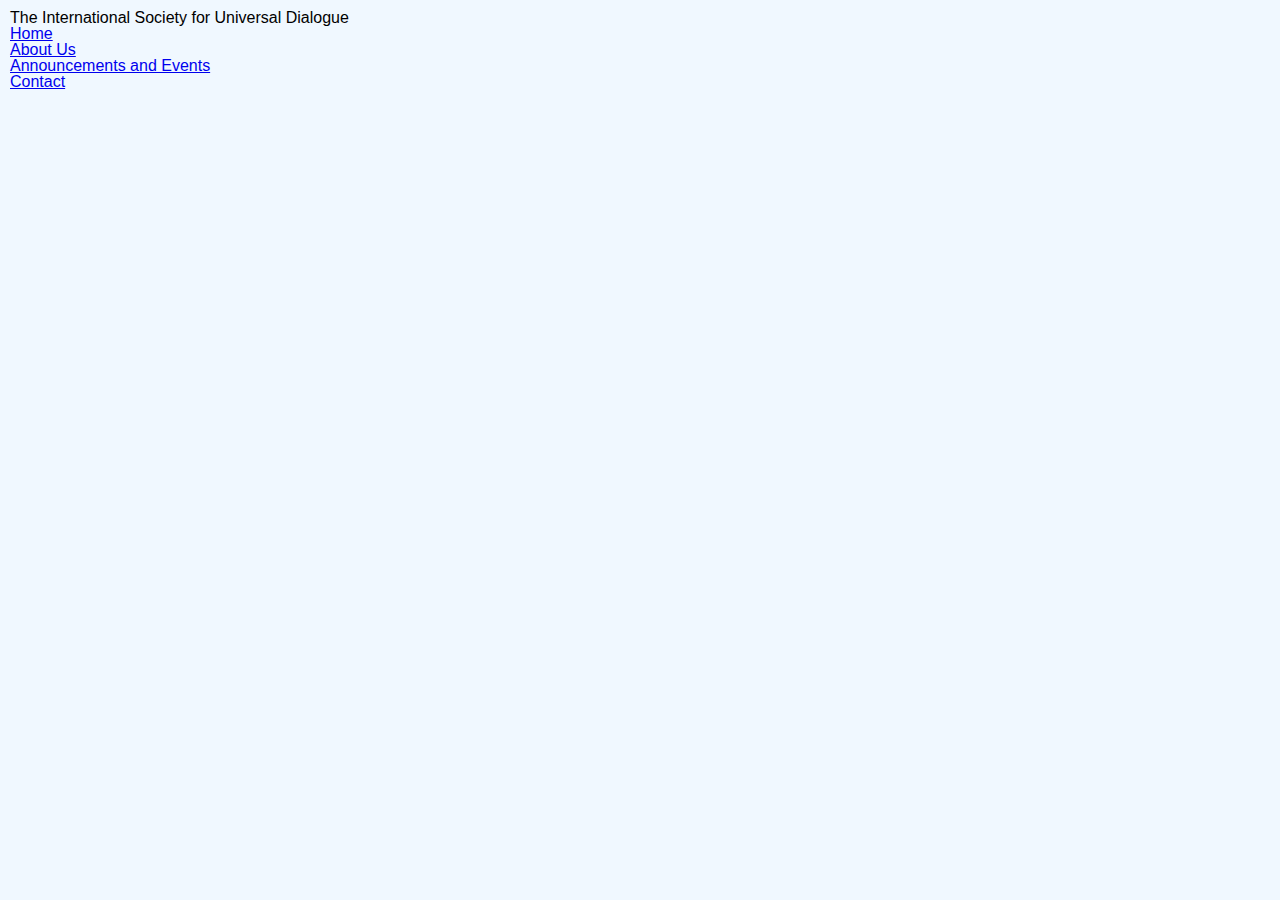
<file: index.html>
<!DOCTYPE html>
<html lang="en" class="nojs">
<head>
  <title>The International Society for Universal Dialogue</title>
  <meta charset="utf-8"/>
  <meta name="viewport"/>
  <link rel="stylesheet" media="screen" href="css/meyersreset-and-normalize-form.css">
  <link rel="stylesheet" media="screen" href="css/style.css">
</head>
<body>
<main id="content">
  <h1>The International Society for Universal Dialogue</h1>
  <div id="nav">
    <ul class="nav-list">
      <li class="nav-item"><a href="index.html">Home</a></li>
      <li class="nav-item"><a href="about.html">About Us</a></li>
      <li class="nav-item"><a href="announce.html">Announcements and Events</a></li>
      <li class="nav-item"><a href="contact.html">Contact</a></li>
    </ul>
  </div>

</main>
</body>
</html>
</file>
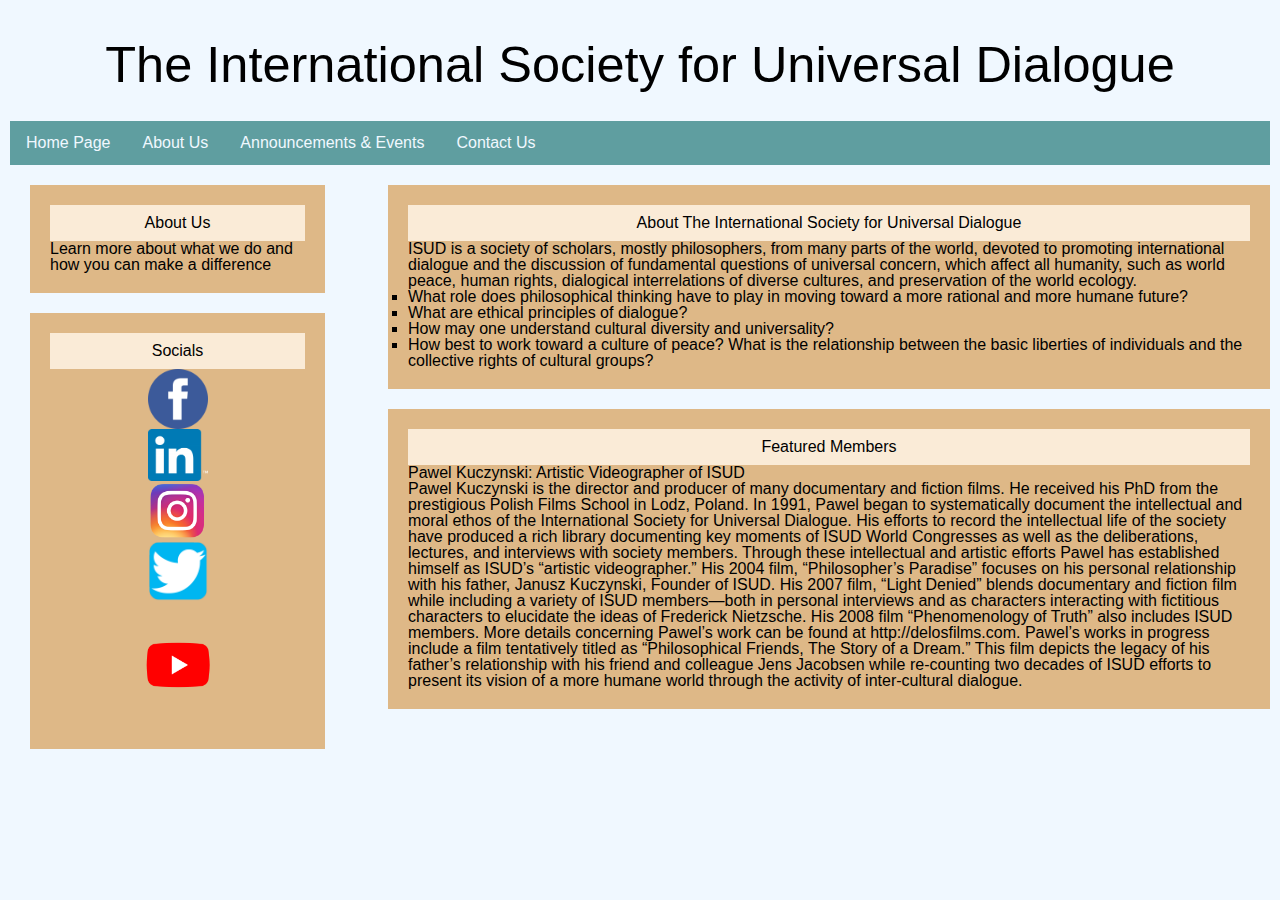
<file: about.html>
<!DOCTYPE html>
<html lang="en" class="nojs">
<head>
  <title>The International Society for Universal Dialogue</title>
  <meta charset="UTF-8">
  <meta name="viewport" content="width=device-width, initial-scale=1">
  <link rel="stylesheet" media="screen" href="css/meyersreset-and-normalize-form.css">
  <link rel="stylesheet" media="screen" href="css/style.css">
  <script src="js/site.js"></script>
</head>
<body>
  <div class="header">
    <h1>The International Society for Universal Dialogue</h1>
  </div>
  <div class="topnav">
    <a href="index.html">Home Page</a>
    <a href="about.html">About Us</a>
    <a href="announce.html">Announcements & Events</a>
    <a href="contact.html">Contact Us</a>
  </div>
  <div class="row">
    <div class="leftcolumn">
    <div class="card">
    <div class="body">
      <h2>About Us</h2>
    </div>
      <p>Learn more about what we do and how you can make a difference</p>
    </div>
    <div class="card">
    <div class="body">
      <h2>Socials</h2>
    </div>
      <a href="https://www.facebook.com/"><img src="images/facebookLogo.png" alt="Facebook" width="60"></a>
      <a href="https://www.linkedin.com/"><img src="images/linkedInLogo.png" alt="LinkedIn" width="60"></a>
      <a href="https://www.instagram.com/"><img src="images/instagramLogo.png" alt="Instagram" width="60"></a>
      <a href="https://twitter.com/"><img src="images/twitterLogo.png" alt="Twitter" width="60"></a>
      <a href="https://www.Youtube.com/"><img src="images/youtubeLogo.png" alt="YouTube" width="170"></a>
    </div>
    </div>
    <div class="rightcolumn">
      <div class="card">
        <div class="body">
          <h2>About The International Society for Universal Dialogue</h2>
        </div>
        <p>ISUD is a society of scholars, mostly philosophers, from many parts of the world, devoted to promoting international dialogue and the discussion of fundamental questions of universal concern, which affect all humanity, such as world peace, human rights, dialogical interrelations of diverse cultures, and preservation of the world ecology.</p>
        <ul class="b">
          <li>What role does philosophical thinking have to play in moving toward a more rational and more humane future?</li>
          <li>What are ethical principles of dialogue?</li>
          <li>How may one understand cultural diversity and universality?</li>
          <li>How best to work toward a culture of peace? What is the relationship between the basic liberties of individuals and the collective rights of cultural groups?</li>
        </ul>
      </div>
      <div class="card">
        <div class="body">
          <h2>Featured Members</h2>
        </div>
        <h3>Pawel Kuczynski: Artistic Videographer of ISUD</h3>
        <p>Pawel Kuczynski is the director and producer of many documentary and fiction films. He received his PhD from the prestigious Polish Films School in Lodz, Poland.
          In 1991, Pawel began to systematically document the intellectual and moral ethos of the International Society for Universal Dialogue. His efforts to record the intellectual life of the society have produced a rich library documenting key moments of ISUD World Congresses as well as the deliberations, lectures, and interviews with society members. Through these intellectual and artistic efforts Pawel has established himself as ISUD’s “artistic videographer.”
          His 2004 film, “Philosopher’s Paradise” focuses on his personal relationship with his father, Janusz Kuczynski, Founder of ISUD. His 2007 film, “Light Denied” blends documentary and fiction film while including a variety of ISUD members—both in personal interviews and as characters interacting with fictitious characters to elucidate the ideas of Frederick Nietzsche. His 2008 film “Phenomenology of Truth” also includes ISUD members. More details concerning Pawel’s work can be found at http://delosfilms.com.
          Pawel’s works in progress include a film tentatively titled as “Philosophical Friends, The Story of a Dream.” This film depicts the legacy of his father’s relationship with his friend and colleague Jens Jacobsen while re-counting two decades of ISUD efforts to present its vision of a more humane world through the activity of inter-cultural dialogue.</p>
      </div>
    </div>
  </div>
</body>
</html>
</file>
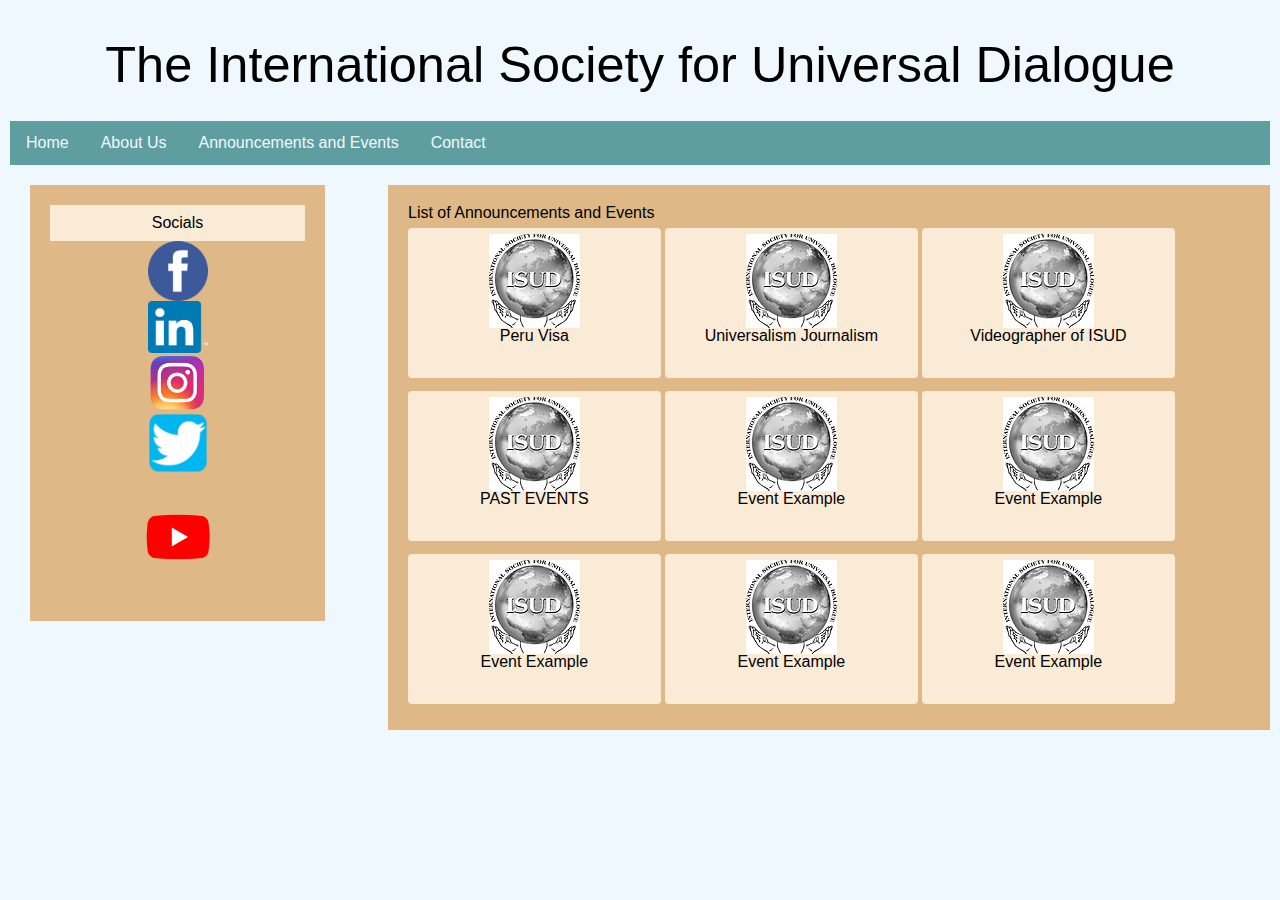
<file: announce.html>
<!DOCTYPE html>
<html lang="en" class="nojs">
<head>
  <title>The International Society for Universal Dialogue</title>
  <meta name="viewport" content="width=device-width, initial-scale=1.0">
  <meta charset="utf-8">
  <link rel="stylesheet" media="screen" href="css/meyersreset-and-normalize-form.css">
  <link rel="stylesheet" media="screen" href="css/style.css">
</head>
<body>

  <div class="header">
    <h1>The International Society for Universal Dialogue</h1>
  </div>
  <div class="topnav">
    <a href="index.html">Home</a>
    <a href="about.html">About Us</a>
    <a href="announce.html">Announcements and Events</a>
    <a href="contact.html">Contact</a>
  </div>
  <div class="row">
    <div class="leftcolumn">
    <div class="card">
    <div class="body">
     <h2>Socials</h2>
  </div>  
      <a href="https://www.facebook.com/"><img src="images/facebookLogo.png" alt="Facebook" width="60"></a>
      <a href="https://www.linkedin.com/"><img src="images/linkedInLogo.png" alt="LinkedIn" width="60"></a>
      <a href="https://www.instagram.com/"><img src="images/instagramLogo.png" alt="Instagram" width="60"></a>
      <a href="https://twitter.com/"><img src="images/twitterLogo.png" alt="Twitter" width="60"></a>
      <a href="https://www.Youtube.com/"><img src="images/youtubeLogo.png" alt="YouTube" width="170"></a>
    </div>
    </div>
    <div class="rightcolumn">
      <div class="card">
        <div class="body">
          <h1>List of Announcements and Events</h1>
        </div>
        <div class="borders">
          <div class="border2">
            <div>
              <a href="https://www.worldialogue.org/2018-congress-how-to-obtain-a-visa"><img src="images/black_white_logo.webp" alt="logo"></a>
            </div>
              <a href="https://www.worldialogue.org/2018-congress-how-to-obtain-a-visa"><p>Peru Visa</p></a>
          </div>
        </div>
        <div class="borders">
          <div class="border2">
            <div>
              <a href="https://www.worldialogue.org/d---u-journal"><img src="images/black_white_logo.webp" alt="logo"></a>
            </div>
            <a href="https://www.worldialogue.org/d---u-journal"><p>Universalism Journalism</p></a>
          </div>
        </div>
        <div class="borders">
          <div class="border2">
            <div>
              <a href="https://www.worldialogue.org/videos"><img src="images/black_white_logo.webp" alt="logo"></a>
            </div>
            <a href="https://www.worldialogue.org/videos"><p>Videographer of ISUD</p></a>
          </div>
        </div>
        <div class="borders">
          <div class="border2">
            <div>
              <a href="https://www.worldialogue.org/past-events"><img src="images/black_white_logo.webp" alt="logo"></a>
            </div>
            <a href="https://www.worldialogue.org/past-events"><p>PAST EVENTS</p></a>
          </div>
        </div>
        <div class="borders">
          <div class="border2">
            <div>
              <img src="images/black_white_logo.webp" alt="logo">
            </div>
            <p>Event Example</p>
          </div>
        </div>
        <div class="borders">
          <div class="border2">
            <div>
              <img src="images/black_white_logo.webp" alt="logo">
            </div>
            <p>Event Example</p>
          </div>
        </div>
        <div class="borders">
          <div class="border2">
            <div>
              <img src="images/black_white_logo.webp" alt="logo">
            </div>
            <p>Event Example</p>
          </div>
        </div>
        <div class="borders">
          <div class="border2">
            <div>
              <img src="images/black_white_logo.webp" alt="logo">
            </div>
            <p>Event Example</p>
          </div>
        </div>
        <div class="borders">
          <div class="border2">
            <div>
              <img src="images/black_white_logo.webp" alt="logo">
            </div>
            <p>Event Example</p>
          </div>
        </div>
     </div>
    </div>
   </div>
</body>
</html>
</file>
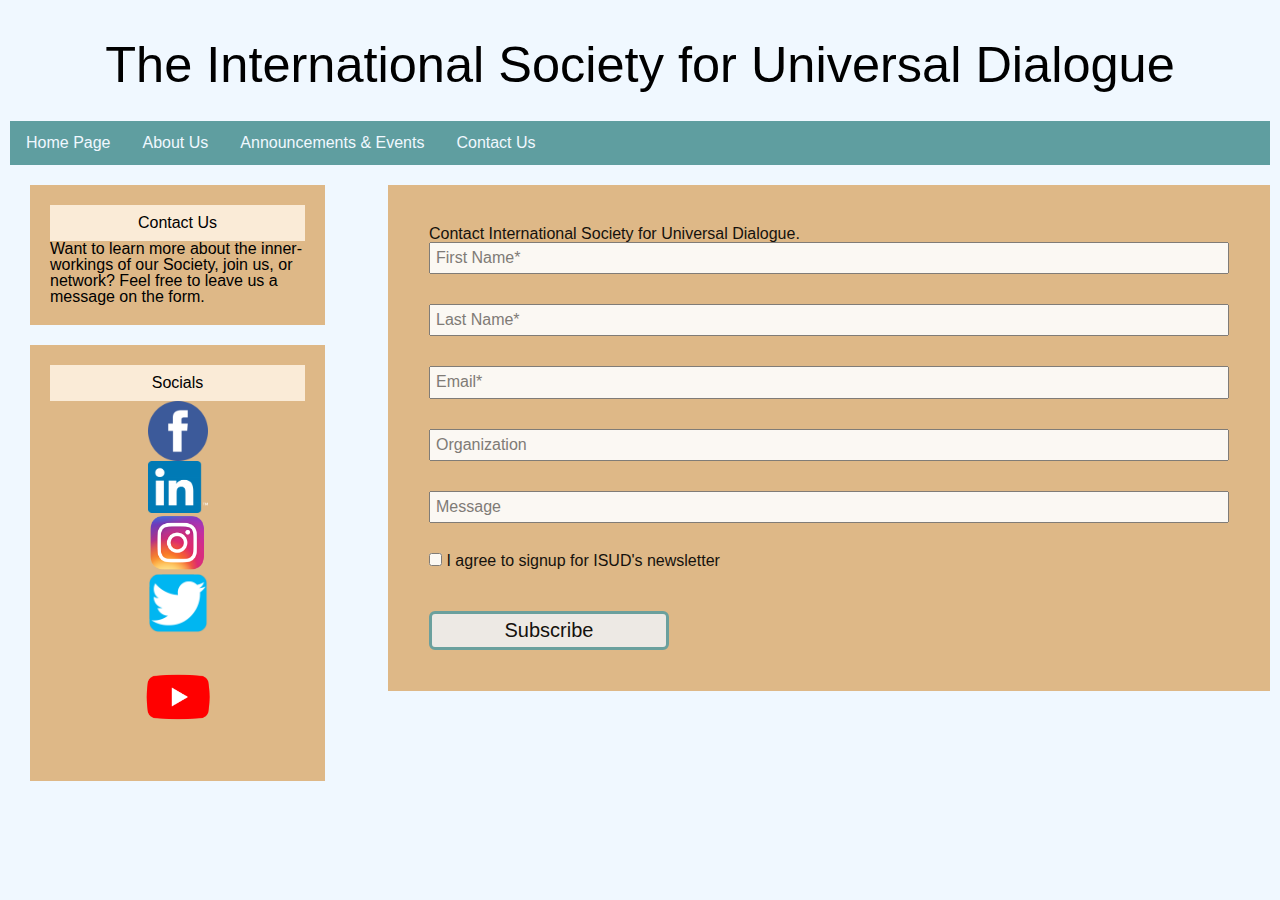
<file: contact.html>
<!DOCTYPE html>
<html lang="en" class="nojs">
<head>
  <title>The International Society for Universal Dialogue</title>
  <meta charset="UTF-8">
  <meta name="viewport" content="width=device-width, initial-scale=1">
  <link rel="stylesheet" media="screen" href="css/meyersreset-and-normalize-form.css">
  <link rel="stylesheet" media="screen" href="css/style.css">
  <script src="js/site.js"></script>
</head>
<body>
  <div class="header">
    <h1>The International Society for Universal Dialogue</h1>
  </div>
  <div class="topnav">
    <a href="index.html">Home Page</a>
    <a href="about.html">About Us</a>
    <a href="announce.html">Announcements & Events</a>
    <a href="contact.html">Contact Us</a>
  </div>
  <div class="row">
    <div class="leftcolumn">
    <div class="card">
    <div class="body">
      <h2>Contact Us</h2>
    </div>
      <p> Want to learn more about the inner-workings of our Society, join us, or network? Feel free to leave us a message on the form.</p>
    </div>
    <div class="card">
    <div class="body">
      <h2>Socials</h2>
    </div>
      <a href="https://www.facebook.com/"><img src="images/facebookLogo.png" alt="Facebook" width="60"></a>
      <a href="https://www.linkedin.com/"><img src="images/linkedInLogo.png" alt="LinkedIn" width="60"></a>
      <a href="https://www.instagram.com/"><img src="images/instagramLogo.png" alt="Instagram" width="60"></a>
      <a href="https://twitter.com/"><img src="images/twitterLogo.png" alt="Twitter" width="60"></a>
      <a href="https://www.Youtube.com/"><img src="images/youtubeLogo.png" alt="YouTube" width="170"></a>
    </div>
    </div>
    <div class="rightcolumn">
      <div class="card">
        <form method="get" action="#null" name="contactForm" autocomplete="on" onsubmit="return checkForm()">
        <h1>Contact International Society for Universal Dialogue.</h1>
        <div class="register">
          <input type="text" name="first_name" placeholder="First Name*" autocomplete="given-name">
          <input type="text" name="last_name" placeholder="Last Name*" autocomplete="family-name">
          <input type="text" name="email_info" placeholder="Email*" autocomplete="email">
          <input type="text" name="organization" placeholder="Organization">
          <input type="text" name="message" placeholder="Message">
        </div>
        <div class="check">
          <input type="checkbox" name="checkbox">
          <label>I agree to signup for ISUD's newsletter</label>
        </div>
        <button type="submit">Subscribe</button>
      </form>
      </div>
    </div>
  </div>
</body>
</html>
</file>
<file: css/style.css>
/*For Team- color scheme (body, header, etc.) feel free to change*/

* {
  box-sizing: border-box;
}
/*=======*/
body{
  box-sizing: border-box;
}
body {
  font-family: 'Lucida Sans', 'Lucida Sans Regular', 'Lucida Grande', 'Lucida Sans Unicode', Geneva, Verdana, sans-serif;
  padding: 10px;
  background: aliceblue;
}
/*Header Title*/
.header {
  padding: 30px;
  text-align: center;
  background-color: aliceblue;
}
.header h1 {
  font-size: 50px;
}
.body h2 {
  padding:10px;
  text-align: center;
  background-color:antiquewhite;
}
/*Style for top navigation bar*/
.topnav {
  overflow: hidden;
  background-color:cadetblue;
}
/*Style for top navigation links*/
.topnav a {
  float: left;
  display: block;
  color: aliceblue;
  text-align: center;
  padding: 14px 16px;
  text-decoration: none;
}
/*Change color on hover*/
.topnav a:hover {
  background-color:rgb(135, 232, 135);
  color: black;
}
/*bullet points*/
ul.b {
  list-style-type: square;
}
/*Two unequal columns that will be next to eachother*/
/*left column*/
.leftcolumn {
  float:left;
  width:25%;
  background-color: aliceblue;
  padding-left: 20px;
}
/*right column*/
.rightcolumn {
  float:right;
  width: 70%;
}
/*row organization*/
.row:after {
  content: "";
  display: table;
  clear: both;
}
/*card affect*/
.card {
  background-color:burlywood;
  padding: 20px;
  margin-top: 20px;
}
/*footer for additional information*/
.footer {
  padding: 20px;
  text-align: center;
  background-color: dimgray;
  color: white;
  margin-top: 20px;
}

.bullets {
  list-style-type: circle;

}
body {
  font-family: 'Lucida Sans', 'Lucida Sans Regular', 'Lucida Grande', 'Lucida Sans Unicode', Geneva, Verdana, sans-serif;
  padding: 10px;
  background: aliceblue;
}
/*Header Title*/
.header {
  padding: 30px;
  text-align: center;
  background-color: aliceblue;
}
.header h1 {
  font-size: 3.157em;
}
.body h2 {
  padding:10px;
  text-align: center;
  background-color:antiquewhite;
}
/*Style for top navigation bar*/
.topnav {
  overflow: hidden;
  background-color:cadetblue;
}
/*Style for top navigation links*/
.topnav a {
  float: left;
  display: block;
  color: aliceblue;
  text-align: center;
  padding: 14px 16px;
  text-decoration: none;
}
/*Change color on hover*/
.topnav a:hover {
  background-color:rgb(135, 232, 135);
  color: black;
}
/*Two unequal columns that will be next to eachother*/
/*left column*/
.leftcolumn {
  float:left;
  width:25%;
  background-color: aliceblue;
  padding-left: 20px;
}
/*right column*/
.rightcolumn {
  float:right;
  width: 70%;
}
/*row organization*/
.row:after {
  content: "";
  display: table;
  clear: both;
}
/*card affect*/
.card {
  background-color:burlywood;
  padding: 20px;
  margin-top: 20px;
}
/*footer for additional information*/
.footer {
  padding: 20px;
  text-align: center;
  background-color: dimgray;
  color: white;
  margin-top: 20px;
}
/*centering images*/
img {
  display: block;
  margin-left: auto;
  margin-right: auto;
}
/*form specific style*/
.register {
  display: flex;
  flex-direction: column;
}
.check {
  margin-bottom: 10px;
  vertical-align: middle;
}
label1 {
  margin-bottom: 5px;
  vertical-align: middle;
}
form {
  padding: 21px;
  background: burlywood;
  opacity: 0.9;
}
input {
  padding: 5px;
  margin-bottom: 30px;
}
button {
  color: black;
  font-size: 20px;
  width: 30%;
  padding: 5px;
  margin-top: 5px;
  border: solid;
  border-color: cadetblue;
  border-radius: 6px;
}
input[type=submit]:hover {
  background-color: white;
}
input[type=submit] {
  font-family: 'Fredoka One', cursive;
  background-color: rgba(0, 128, 255, 0.9);
}


/*Event grid for annoucement page css*/

.borders{
  margin: 0 auto;
  width: 30%;
  height: 150px;
  padding: 2px;
  display: inline-block;
  background-color: antiquewhite;
  border-radius: 4px;
  margin-top: 7px;
  margin-bottom: 6px;
}

.borders:hover{
  background-color: rgb(135, 232, 135);
}

.border2{
  padding-right: 2%;
  padding-left: 2%;
  display: block;
  padding: 4px;
  text-align: center;
}

.border2 a{
  text-decoration: none;
  color: black;
}

/* Responsive layout - when the screen is less than 800px wide, make the two columns stack on top of each other instead of next to each other */
@media screen and (max-width: 800px) {
  .leftcolumn, .rightcolumn {
    width: 100%;
    padding: 0;
  }

  .header h1 {
    font-size: 2.369em;
  }

  .borders{
    width: 100%;
  }
}
/* Responsive layout - when the screen is less than 400px wide, make the navigation links stack on top of each other instead of next to each other */
@media screen and (max-width: 400px) {
  .topnav a {
    float: none;
    width: 100%;
  }

}
/*=======*/
@media only screen and (max-device-width: 480px) {
    div#wrapper {
      width: 400px;
    }
    div#header h1 {
      font-size: 140%;
    }

    #content {
      float: none;
      width: 100%;
    }

    #nav-list {
      float:none;
      width: auto;
    }
}
</file>
